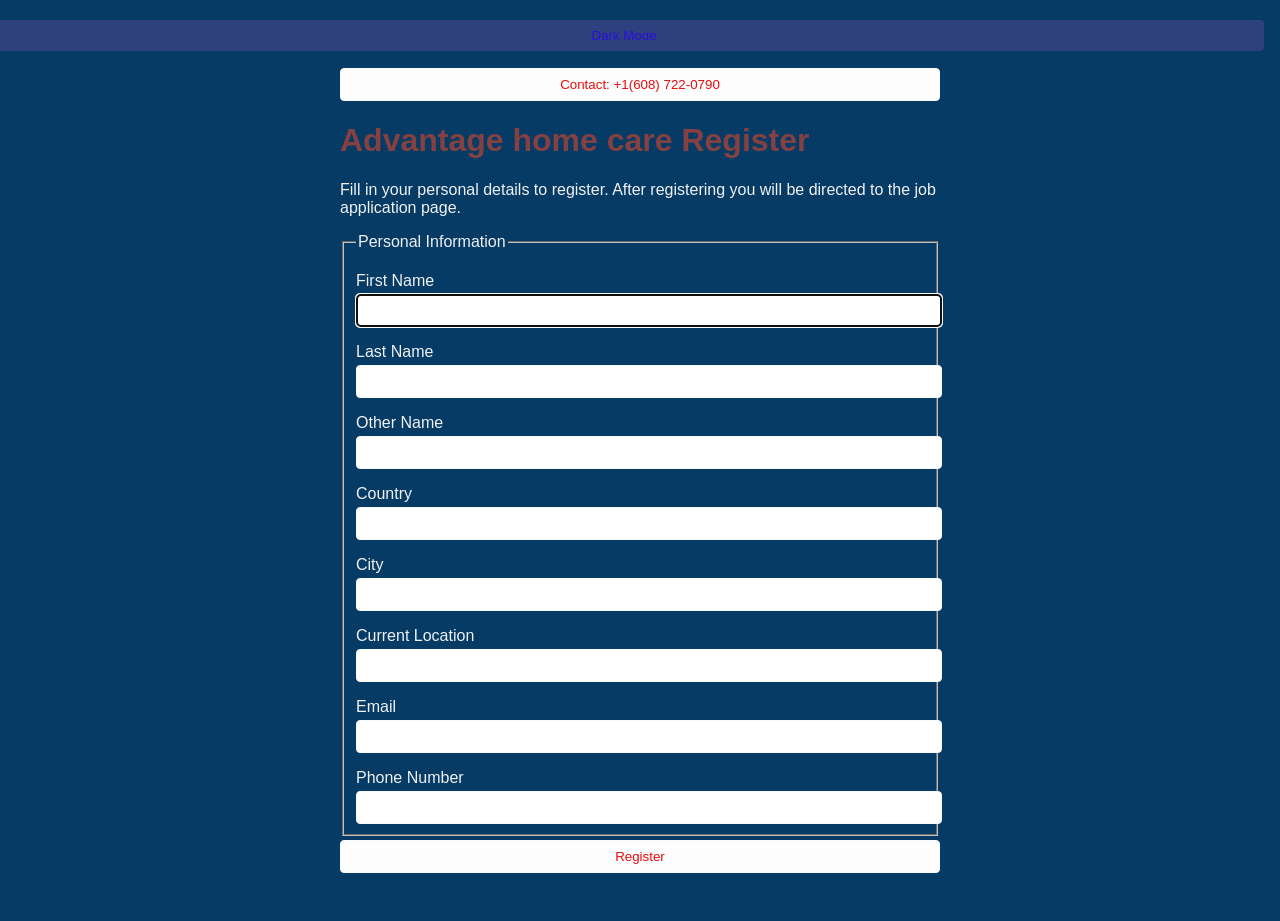
<file: index.html>
<!DOCTYPE html>
<html lang="en">
<head>
    <meta charset="UTF-8">
    <meta http-equiv="X-UA-Compatible" content="IE=edge">
    <meta name="viewport" content="width=device-width, initial-scale=1.0">
    <title>Register &amp; Job Form</title>
    <style>
        body { font-family: Arial, sans-serif; max-width: 600px; margin: 2rem auto; padding: 1rem; background:#063b66; color:#f1f1f1; }
        h1 { color:#854141; }
        label { display: block; margin-top: 1rem; }
        input, select, textarea, button { width: 100%; padding: 0.5rem; margin-top: 0.25rem; border:1px solid #f8faf9; border-radius:4px; }
        button { background:#fcfdfc; color:rgb(233, 12, 12); cursor:pointer; }
        button:hover { background:#14d60d; }
        .mpesa { margin-top: 1rem; background: #0ae00a; padding: 1rem; border:1px solid #109610; border-radius:4px; }
        .theme-toggle { position:fixed; top:1rem; right:1rem; padding:0.5rem; background:#2e407d; color:#2712df; border:none; border-radius:4px; }
    </style>
</head>
<body>
      <button class="theme-toggle" id="themeBtn" onclick="toggleTheme()">Dark Mode</button>
    <!-- top center contact button -->
    <div style="text-align:center; margin:1rem 0;">
        <button type="button" onclick="window.location.href='tel:+16087220790'">Contact: +1(608) 722-0790</button>
    </div>
    <h1>Advantage home care Register </h1>
    <p>Fill in your personal details to register. After registering you will be directed to the job application page.</p>

    <form id="regForm" onsubmit="return handleRegister(event)">
        <fieldset>
            <legend>Personal Information</legend>
            <label for="firstName">First Name</label>
            <input type="text" id="firstName" name="firstName" required>

            <label for="lastName">Last Name</label>
            <input type="text" id="lastName" name="lastName" required>
              
            <label for="otherName">Other Name</label>
            <input type="text" id="otherName" name="otherName" required>


            <label for="country">Country</label>
            <input type="text" id="country" name="country" required>


            <label for="city">City</label>
            <input type="text" id="city" name="city" required>

            <label for="current">Current Location</label>
            <input type="text" id="current" name="current" required>


            <label for="email">Email</label>
            <input type="email" id="email" name="email" required>

            <label for="phone">Phone Number</label>
            <input type="tel" id="phone" name="phone" required>
        </fieldset>

        <button type="submit">Register</button>
    </form>

    <script>
        function toggleTheme() {
            document.body.classList.toggle('dark');
            const btn = document.getElementById('themeBtn');
            btn.textContent = document.body.classList.contains('dark') ? 'Light Mode' : 'Dark Mode';
        }

        function handleRegister(event) {
            event.preventDefault();
            const reg = {
                firstName: document.getElementById('firstName').value.trim(),
                lastName: document.getElementById('lastName').value.trim(),
                email: document.getElementById('email').value.trim(),
                phone: document.getElementById('phone').value.trim()
            };
            localStorage.setItem('registration', JSON.stringify(reg));
            // move to job form page
            window.location.href = 'jobindex.html';
            return false;
        }

        document.addEventListener('DOMContentLoaded', () => {
            document.getElementById('firstName').focus();
            const saved = JSON.parse(localStorage.getItem('registration') || '{}');
            if (saved.firstName) {
                // prefill if user came back
                Object.keys(saved).forEach(k => {
                    const el = document.getElementById(k);
                    if (el) el.value = saved[k];
                });
            }
        });
    </script>
</body>
</html>
</file>
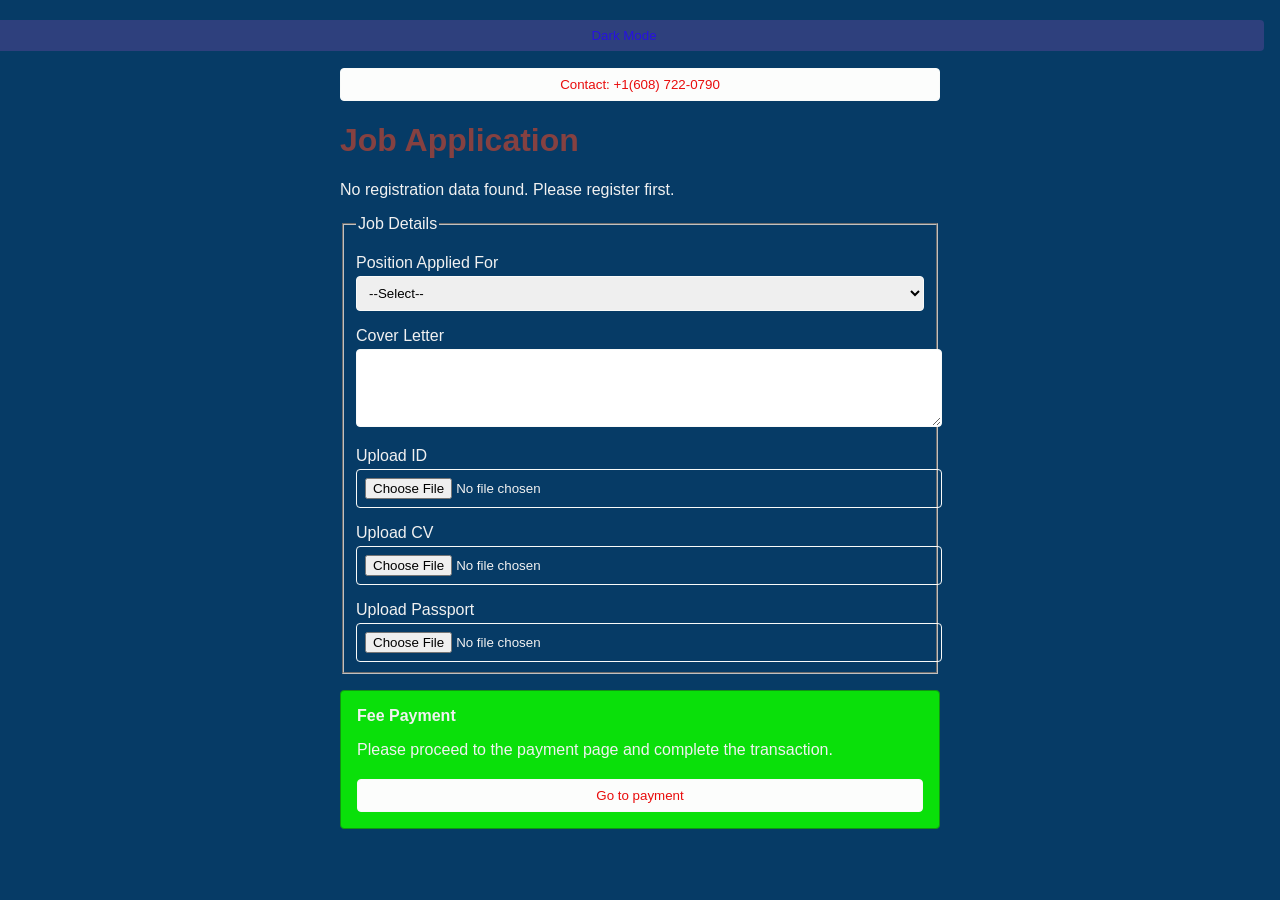
<file: jobindex.html>
<!DOCTYPE html>
<html lang="en">
<head>
    <meta charset="UTF-8">
    <meta http-equiv="X-UA-Compatible" content="IE=edge">
    <meta name="viewport" content="width=device-width, initial-scale=1.0">
    <title>Job Form &amp; Payment</title>
     <style>
        body { font-family: Arial, sans-serif; max-width: 600px; margin: 2rem auto; padding: 1rem; background:#063b66; color:#f1f1f1; }
        h1 { color:#854141; }
        label { display: block; margin-top: 1rem; }
        input, select, textarea, button { width: 100%; padding: 0.5rem; margin-top: 0.25rem; border:1px solid #f8faf9; border-radius:4px; }
        button { background:#fcfdfc; color:rgb(233, 12, 12); cursor:pointer; }
        button:hover { background:#14d60d; }
        .mpesa { margin-top: 1rem; background: #0ae00a; padding: 1rem; border:1px solid #109610; border-radius:4px; }
        .theme-toggle { position:fixed; top:1rem; right:1rem; padding:0.5rem; background:#2e407d; color:#2712df; border:none; border-radius:4px; }
    </style>
</head>
<body>
    <button class="theme-toggle" id="themeBtn" onclick="toggleTheme()">Dark Mode</button>
    <!-- top center contact button -->
    <div style="text-align:center; margin:1rem 0;">
        <button type="button" onclick="window.location.href='tel:+16087220790'">Contact: +1(608) 722-0790</button>
    </div>
    <h1>Job Application</h1>
    <p id="regInfo"></p>

    <form id="jobForm" onsubmit="return handleSubmit(event)">
        <fieldset>
            <legend>Job Details</legend>
            <label for="position">Position Applied For</label>
            <select id="position" name="position" required>
                <option value="">--Select--</option>
                <option value="developer">Beginner Employee</option>
                <option value="designer">Intermediate</option>
                <option value="manager">Experienced</option>
            </select>

            <label for="coverLetter">Cover Letter</label>
            <textarea id="coverLetter" name="coverLetter" rows="4" required></textarea>

            <label for="idUpload">Upload ID</label>
            <input type="file" id="idUpload" name="idUpload" accept=".jpg,.jpeg,.png,.pdf" required />

            <label for="cvUpload">Upload CV</label>
            <input type="file" id="cvUpload" name="cvUpload" accept=".doc,.docx,.pdf" required />

            <label for="passportUpload">Upload Passport</label>
            <input type="file" id="passportUpload" name="passportUpload" accept=".jpg,.jpeg,.png,.pdf" required />
        </fieldset>

        <div class="mpesa">
            <strong>Fee Payment</strong>
            <p>Please proceed to the payment page and complete the  transaction.</p>
            <button type="button" onclick="window.location.href='mpesaindex.html'">Go to payment</button>
            
        </div>

        
    </form>

    <script>
        function toggleTheme() {
            document.body.classList.toggle('dark');
            const btn = document.getElementById('themeBtn');
            btn.textContent = document.body.classList.contains('dark') ? 'Light Mode' : 'Dark Mode';
        }



        function handleSubmit(event) {
            event.preventDefault();
            alert('Application submitted! Please wait for verification.');
            return true;
        }

        function getFormData() {
            const data = {};
            ['position','coverLetter'].forEach(id => {
                const el = document.getElementById(id);
                if (el) data[id] = el.value;
            });
            // store file names for uploads (cannot store file objects)
            ['idUpload','cvUpload','passportUpload'].forEach(id => {
                const el = document.getElementById(id);
                if (el && el.files && el.files[0]) {
                    data[id] = el.files[0].name;
                }
            });
            return data;
        }

        function setFormData(data) {
            Object.keys(data).forEach(id => {
                const el = document.getElementById(id);
                if (el) {
                    if (el.type === 'file') {
                        // can't prefill file inputs
                    } else {
                        el.value = data[id];
                    }
                }
            });
        }

        document.addEventListener('DOMContentLoaded', () => {
            const reg = JSON.parse(localStorage.getItem('registration') || '{}');
            if (reg.firstName) {
                document.getElementById('regInfo').textContent =
                    `Registered as ${reg.firstName} ${reg.lastName} (${reg.email}, ${reg.phone}).`;
            } else {
                document.getElementById('regInfo').textContent =
                    'No registration data found. Please register first.';
            }
            const saved = localStorage.getItem('jobFormData');
            if (saved) setFormData(JSON.parse(saved));
            const form = document.getElementById('jobForm');
            form.addEventListener('input', () => {
                localStorage.setItem('jobFormData', JSON.stringify(getFormData()));
            });
        });
    </script>


</body>
</html>
</file>
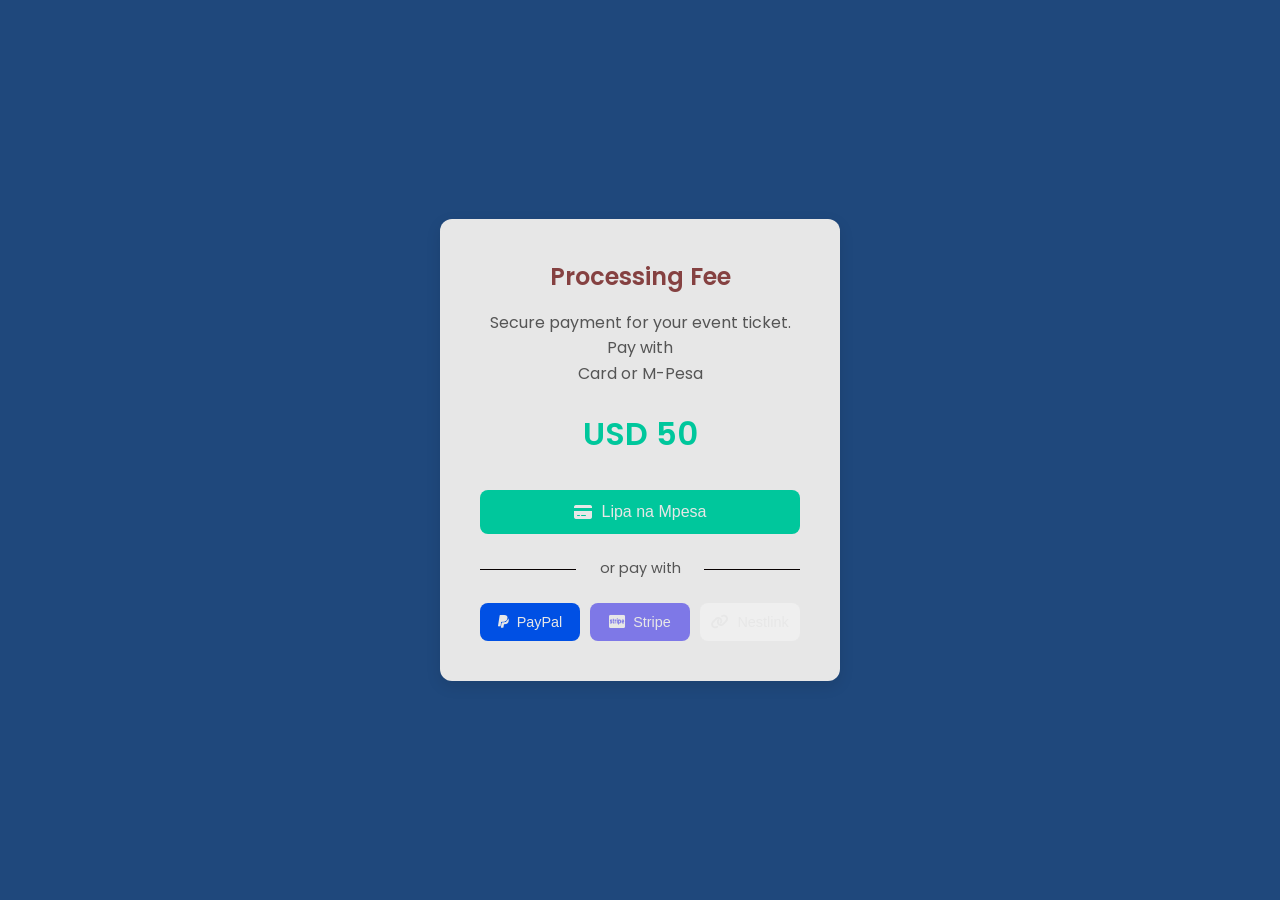
<file: mpesaindex.html>
<!DOCTYPE html>
<html lang="en">
    <head>
        <meta charset="UTF-8">
        <meta name="viewport" content="width=device-width, initial-scale=1.0">
        <title>Processing Fee</title>
        <link href="https://fonts.googleapis.com/css2?family=Poppins:wght@400;500;600&display=swap" rel="stylesheet">
        <link rel="stylesheet" href="https://cdnjs.cloudflare.com/ajax/libs/font-awesome/6.0.0/css/all.min.css">
        <link rel="stylesheet" href="styles.css">
      </head>
      <body>
        <div class="container">
          <h1>Processing Fee</h1>
          <p class="description">Secure payment for your event ticket. Pay with<br>Card or M-Pesa</p>
          <div class="price">USD 50</div>
          
          <button id="payButton" class="pay-button">
            <i class="fas fa-credit-card"></i> Lipa na Mpesa
          </button>
          
          <div class="divider">or pay with</div>
          
          <div class="alternative-payments">
            <button id="paypalButton" class="alt-pay-button paypal">
              <i class="fab fa-paypal"></i> PayPal
            </button>
            <button id="stripeButton" class="alt-pay-button stripe">
              <i class="fab fa-cc-stripe"></i> Stripe
            </button>
            <button id="nestlinkButton" class="alt-pay-button nestlink">
              <i class="fas fa-link"></i> Nestlink
            </button>
          </div>
        </div>
      
        <script src="https://js.paystack.co/v1/inline.js"></script>
        <script src="https://www.paypal.com/sdk/js?client-id=YOUR_PAYPAL_CLIENT_ID"></script>
        <script src="https://js.stripe.com/v3/"></script>
        <script src="script.js"></script>
      </body>
      
      
</html>
</file>
<file: styles.css>
:root {
    --primary-color: #00c79c;
    --primary-hover: #284163;
    --paypal-color: #0050e4;
    --paypal-hover: #c052b7;
    --stripe-color: #7e78e7;
    --stripe-hover: #4a42e6;
    --text-color: #854141;
    --text-light: #555;
    --divider-color: #080101;
    --background: #1f487c; /* bright green */
    --white: #e7e7e7;
    --shadow: 0 5px 15px rgba(0, 0, 0, 0.1);
    --border-radius: 12px;
  }
  
  * {
    margin: 0;
    padding: 0;
    box-sizing: border-box;
  }
  body {
    font-family: 'Poppins', sans-serif;
    background: var(--background);
    display: flex;
    flex-direction: column;
    align-items: center;
    justify-content: center;
    min-height: 100vh;
    padding: 20px;
    color: var(--text-color);
  }
  .container {
    background: var(--white);
    padding: 2.5rem;
    border-radius: var(--border-radius);
    box-shadow: var(--shadow);
    text-align: center;
    max-width: 400px;
    width: 100%;
  }
  
  h1 {
    margin-bottom: 1rem;
    font-size: 1.5rem;
    font-weight: 600;
  }
  .description {
    color: var(--text-light);
    font-size: 1rem;
    margin-bottom: 1.5rem;
    line-height: 1.6;
  }
  .price {
    font-size: 2rem;
    font-weight: 600;
    color: var(--primary-color);
    margin-bottom: 2rem;
  }
  .pay-button {
    padding: 0.8rem;
    font-size: 1rem;
    font-weight: 500;
    background-color: var(--primary-color);
    border: none;
    border-radius: 8px;
    color: var(--white);
    cursor: pointer;
    transition: all 0.3s ease;
    width: 100%;
    margin-bottom: 1rem;
    display: flex;
    align-items: center;
    justify-content: center;
    gap: 10px;
  }
  .pay-button:hover {
    background-color: var(--primary-hover);
    transform: translateY(-2px);
  }
  .divider {
    color: var(--text-light);
    font-size: 0.9rem;
    margin: 1.5rem 0;
    position: relative;
  }
  .divider::before,
  .divider::after {
    content: "";
    position: absolute;
    top: 50%;
    width: 30%;
    height: 1px;
    background: var(--divider-color);
  }
  
  .divider::before {
    left: 0;
  }
  
  .divider::after {
    right: 0;
  }
  .alternative-payments {
    display: flex;
    gap: 10px;
    margin-top: 1rem;
  }
  
  .alt-pay-button {
    padding: 0.7rem;
    font-size: 0.9rem;
    font-weight: 500;
    border: none;
    border-radius: 8px;
    color: var(--white);
    cursor: pointer;
    transition: all 0.3s ease;
    flex: 1;
    display: flex;
    align-items: center;
    justify-content: center;
    gap: 8px;
  }
  
  .alt-pay-button:hover {
    transform: translateY(-2px);
  }
  
  .paypal {
    background-color: var(--paypal-color);
  }
  
  .paypal:hover {
    background-color: var(--paypal-hover);
  }
  
  .stripe {
    background-color: var(--stripe-color);
  }
  
  .stripe:hover {
    background-color: var(--stripe-hover);
  }
  
  @media (max-width: 480px) {
    .container {
      padding: 1.8rem;
    }
    
    h1 {
      font-size: 1.3rem;
    }
    
    .price {
      font-size: 1.8rem;
    }
    
    .alternative-payments {
      flex-direction: column;
    }
  }
</file>
